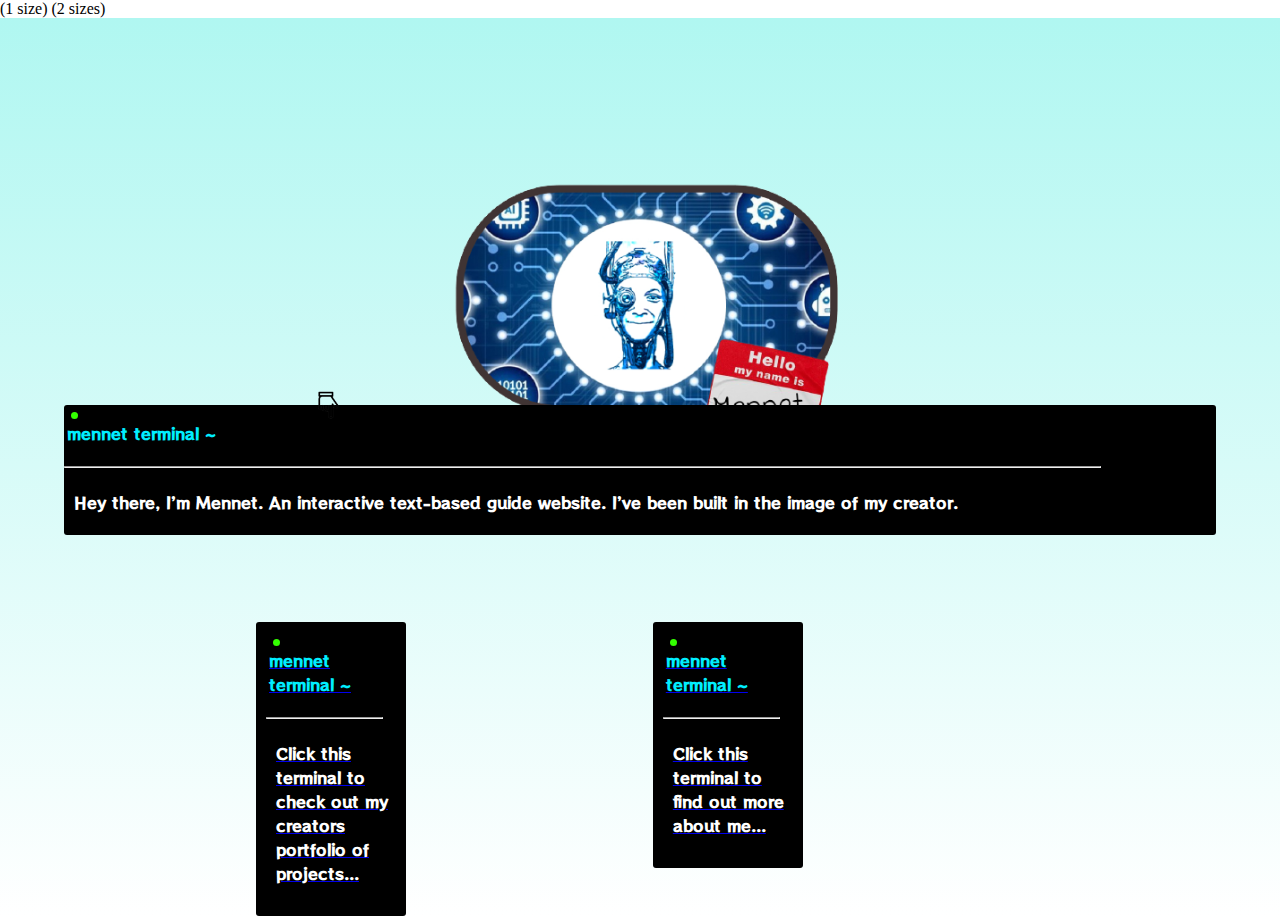
<file: index.html>
<!DOCTYPE html>
<html lang="en">
<head>
  <meta charset="UTF-8">
  <meta http-equiv="X-UA-Compatible" content="IE=edge">
  <meta name="viewport" content="width=device-width, initial-scale=1.0">
  <title>Ayanda's Portfolio</title>

  
<link rel="icon" href="Mennet Profile Headshot.jpg" sizes="16x16" type="image/png"> (1 size)
<link rel="icon" href="Mennet Profile Headshot.jpg" sizes="16x16 32x32" type="image/png"> (2 sizes)

  <link rel="stylesheet" href="styles.css">
  <link rel="preconnect" href="https://fonts.googleapis.com">
<link rel="preconnect" href="https://fonts.gstatic.com" crossorigin>
<link href="https://fonts.googleapis.com/css2?family=RocknRoll+One&display=swap" rel="stylesheet">
</head>
<body>
  
  <div class="content-container">

    <div class="mennet-container">

      <div class="mennet-face">

        <img src="Mennet_Image_Face_version_2-removebg-preview.png" alt="">

        <div  id="t-one">
          <div class="online"></div>
          <h4 id="terminal-heading">mennet terminal ~</h4>
          <hr id="terminal-hr">
          <h4 class="terminal-text">Hey there, I’m Mennet. An interactive 
            text-based guide website. I’ve been built 
            in the image of my creator. </h4>

            
        </div>
<img src="hand.png" id="hand" alt="">
      </div>

      <div class="terminal-container">
        <br>
<br>
        <div  class="terminals" id="t-two"> 
          <a href="projects.html">
          <div class="online"></div>
          <h4 id="terminal-heading">mennet terminal ~</h4>
          <hr>
        <h4 class="terminal-text"> Click this terminal to check out my creators portfolio of projects...</h4>
      
      </a>
      </div>

        <br>

        <div class="terminals" id="t-three"> 
          <a href="about.html" >
          <div class="online"></div>
          <h4 id="terminal-heading">mennet terminal ~</h4>
          <hr>
          <h4 class="terminal-text">Click this terminal to find out more about me...</h4>
        </a>
        </div>

      </div>

    </div>


  </div>
  

</body>
</html>
</file>
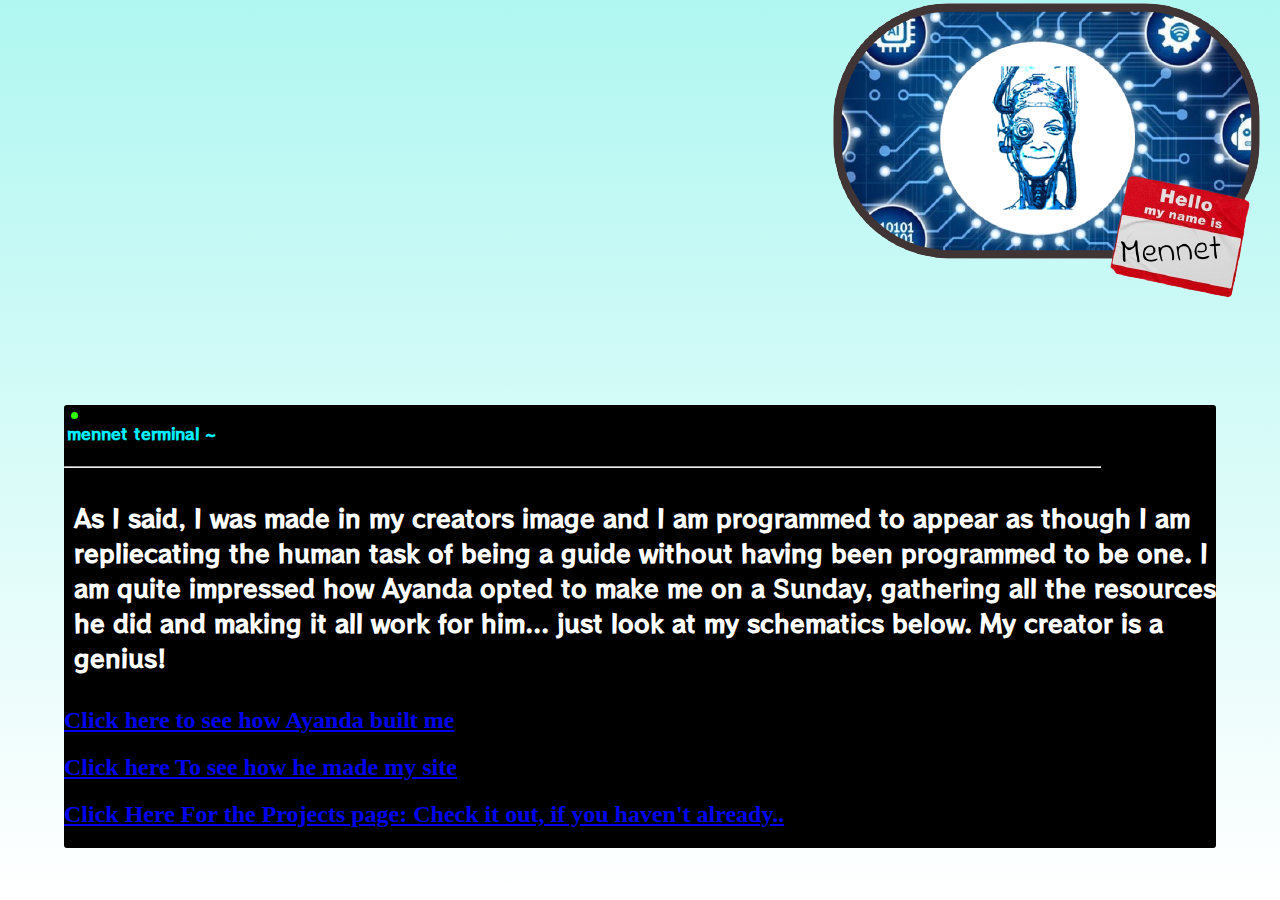
<file: about.html>
<!DOCTYPE html>
<html lang="en">
<head>
  <meta charset="UTF-8">
  <meta http-equiv="X-UA-Compatible" content="IE=edge">
  <meta name="viewport" content="width=device-width, initial-scale=1.0">
  <title>Ayanda's Portfolio</title>

  <link rel="icon" href="Mennet Profile Headshot.jpg" sizes="16x16" type="image/png"> 
<link rel="icon" href="Mennet Profile Headshot.jpg" sizes="16x16 32x32" type="image/png"> 

  <link rel="stylesheet" href="css1.css">
  <link rel="preconnect" href="https://fonts.googleapis.com">
<link rel="preconnect" href="https://fonts.gstatic.com" crossorigin>
<link href="https://fonts.googleapis.com/css2?family=RocknRoll+One&display=swap" rel="stylesheet">
</head>
<body>
  
  <div class="content-container">

    <div class="mennet-container">

      <div class="mennet-face">

        <img src="Mennet_Image_Face_version_2-removebg-preview.png" alt="">
    
        <div  id="t-one">
          <div class="online"></div>
          <h4 id="terminal-heading">mennet terminal ~</h4>
          <hr id="terminal-hr">
          <div class="terminal-text-container">
          <h4 class="terminal-text">
            As I said, I was made in my creators image and I am programmed to appear as though 
            I am repliecating the human task of being a guide without having been programmed to be 
            one. I am quite impressed how Ayanda opted to make me on a Sunday, gathering all the resources he 
            did and making it all work for him... just look at my schematics below. My creator is a genius!  
         
              </h4>

              <h2><a href="Mennets Face.pdf" target="_blank">Click here to see how Ayanda built me </a></h2>

        <h2><a href="design2.pdf" target="_blank">Click here To see how he made my site  </a></h2>
        
        <h2><a href="projects.html" target="_blank">Click Here For the Projects page: Check it out, if you haven't already..  </a></h2>
        
      
            </div>
            </div>

      </div>



    </div>



    
  
  
  
      </div>

    


  </div>
  

</body>
</html>
</file>
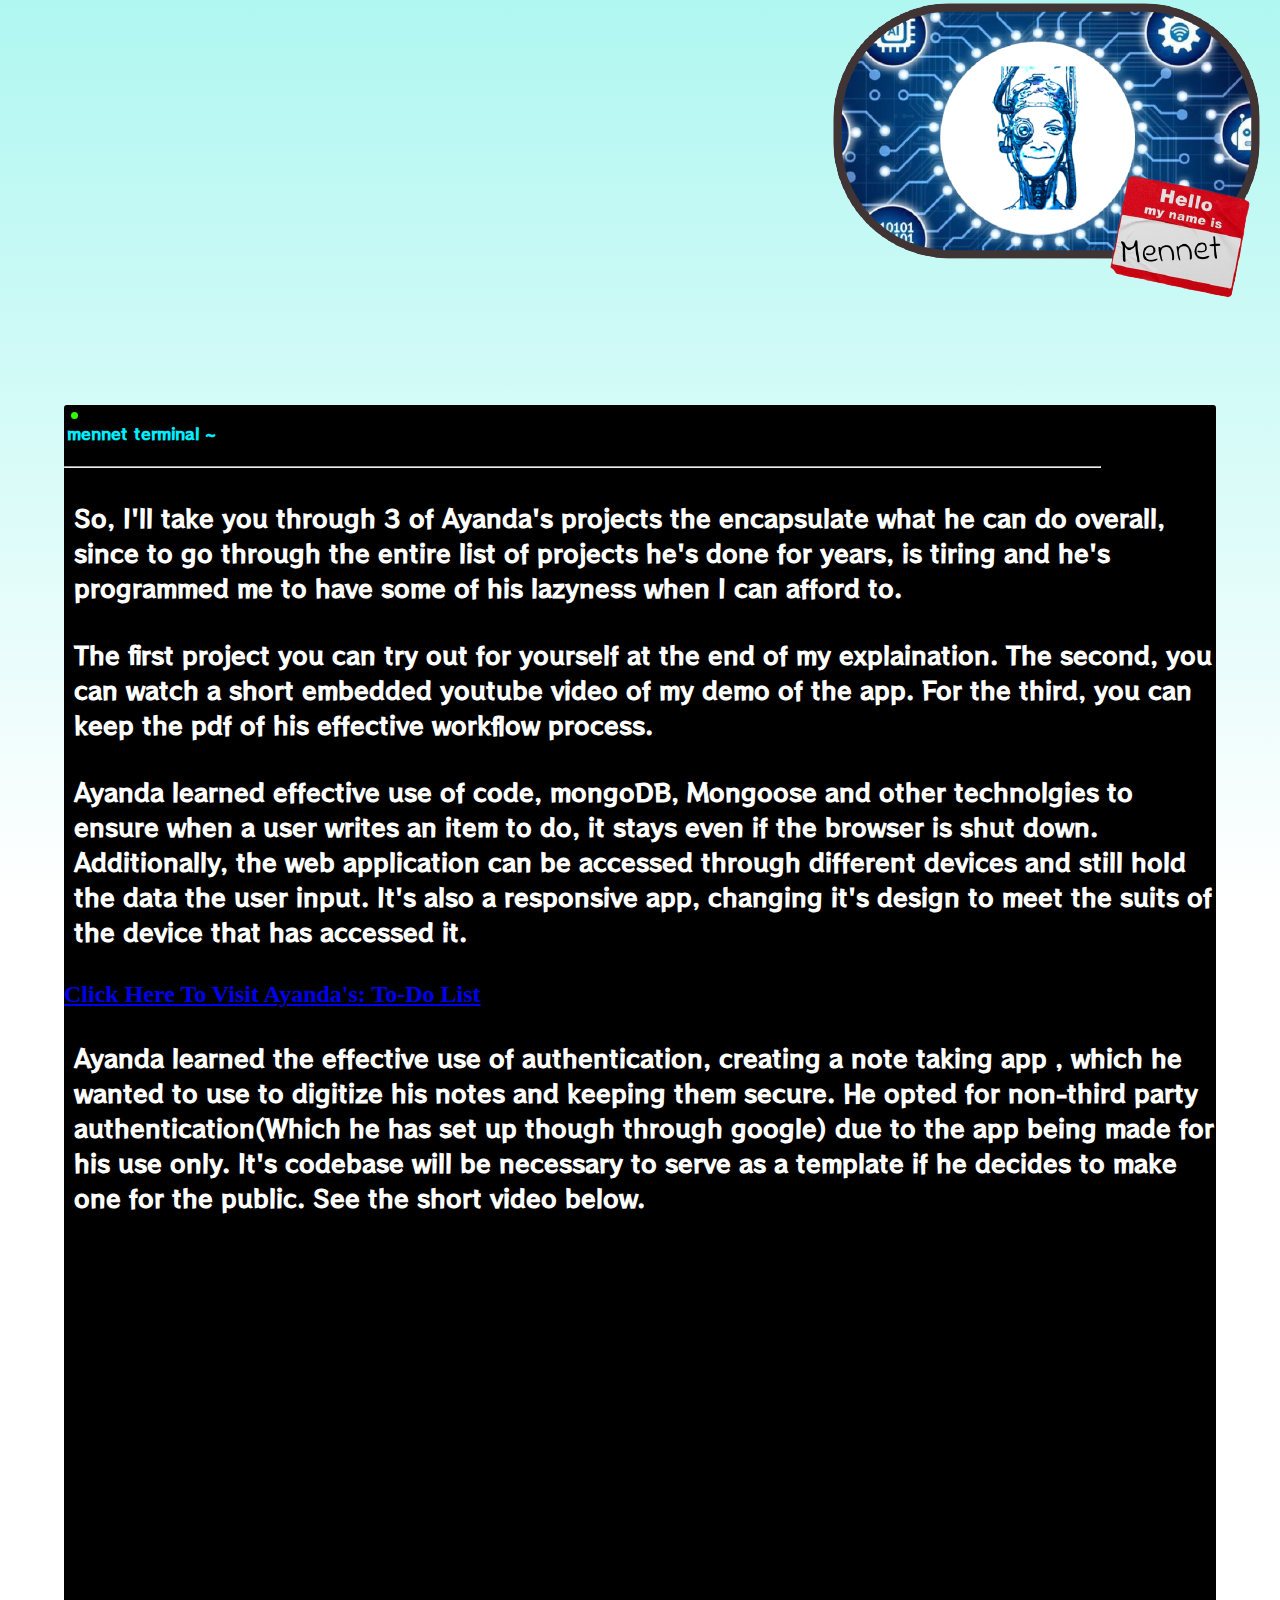
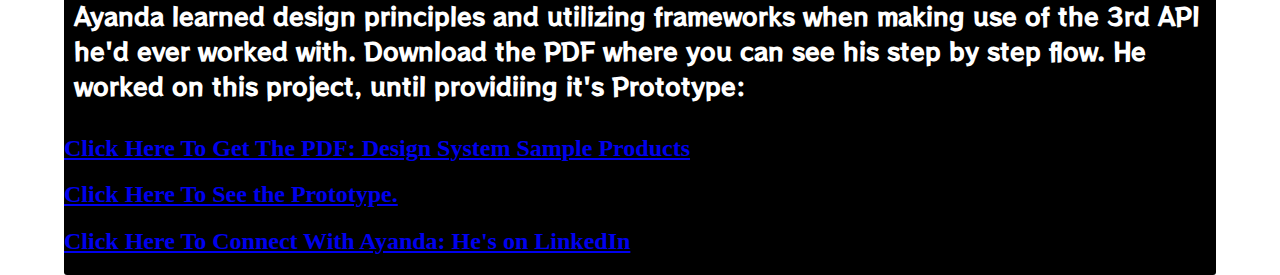
<file: projects.html>
<!DOCTYPE html>
<html lang="en">
<head>
  <meta charset="UTF-8">
  <meta http-equiv="X-UA-Compatible" content="IE=edge">
  <meta name="viewport" content="width=device-width, initial-scale=1.0">
  <title>Ayanda's Portfolio</title>


  <link rel="icon" href="Mennet Profile Headshot.jpg" sizes="16x16" type="image/png"> 
<link rel="icon" href="Mennet Profile Headshot.jpg" sizes="16x16 32x32" type="image/png"> 


  <link rel="stylesheet" href="css.css">
  <link rel="preconnect" href="https://fonts.googleapis.com">
<link rel="preconnect" href="https://fonts.gstatic.com" crossorigin>
<link href="https://fonts.googleapis.com/css2?family=RocknRoll+One&display=swap" rel="stylesheet">
</head>
<body>
  
  <div class="content-container">

    <div class="mennet-container">

      <div class="mennet-face">

        <img src="Mennet_Image_Face_version_2-removebg-preview.png" alt="">
    
        <div  id="t-one">
          <div class="online"></div>
          <h4 id="terminal-heading">mennet terminal ~</h4>
          <hr id="terminal-hr">
          <div class="terminal-text-container">
          <h4 class="terminal-text">
            So, I'll take you through 3 of Ayanda's
              projects the encapsulate what he can do overall, since to go through the entire 
              list of projects he's done for years, is tiring and he's programmed me to have some of 
              his lazyness when I can afford to.
              </h4>

              <h4 class="terminal-text">The first project you can try out for yourself at the end 
                  of my explaination. The second, you can watch a short embedded youtube video of my demo 
                  of the app. For the third, you can keep the pdf of his effective workflow process.
              </h4>


              <h4 class="terminal-text">Ayanda learned effective use of code,
                  mongoDB, Mongoose and other technolgies to ensure when a user
                  writes an item to do, it stays even if the browser is shut down. 
                  Additionally, the web application can be accessed through different
                  devices and still hold the data the user input. It's also 
                  a responsive app, changing it's design to meet the suits of the 
                  device that has accessed it. 
                </h4>
                <h2><a href="https://morning-waters-14017.herokuapp.com/" target="_blank">Click Here To Visit Ayanda's: To-Do List </a></h2>
        
                <h4 class="terminal-text">




        </h4>

        <h4 class="terminal-text">

Ayanda learned the effective use of authentication, creating a note taking app 
, which he wanted to use to digitize his notes and keeping them secure. He opted
for non-third party authentication(Which he has set up though through google) 
due to the app being made for his use only. 
It's codebase will be necessary to serve as a template 
if he decides to make one for the public. 
See the short video below.
        </h4>
<div>
    <iframe width="100%" height="315" src="https://www.youtube.com/embed/PDHMDvfAeO0" title="YouTube video player" frameborder="0" allow="accelerometer; autoplay; clipboard-write; encrypted-media; gyroscope; picture-in-picture" allowfullscreen></iframe>
    </div>

        <h4 class="terminal-text">

Ayanda learned design principles and utilizing frameworks when making use of the 3rd API he'd ever worked with.
Download the PDF where you can see his step by step flow. He worked on this project, until providiing it's 
Prototype:

        </h4>

        <h2><a href="design.pdf" target="_blank">Click Here To Get The PDF: Design System Sample Products </a></h2>

        <h2><a href="https://youtu.be/eiNvrObpUAM" target="_blank">Click Here To See the Prototype.</a></h2>


    
        <h2><a href="https://www.linkedin.com/in/akmyrightchoice/" target="_blank">Click Here To Connect With Ayanda: He's on LinkedIn </a></h2>

            </div>
            </div>

      </div>



    </div>



    
  
  
  
      </div>

    


  </div>
  

</body>
</html>
</file>
<file: styles.css>
/* Width and height stay exact and don't increase 
cause of content.
font
 */

 * {
    box-sizing: border-box;
  

}

/* bg image should not have margins 
so it covers the whole screen device */
html, body {
    margin: 0;
}


/* bg image supplied and taking full size of 
screen and scaled to fit in browser in 
a central position no matter size of 
browser*/
.content-container {
    height: 100vh;
    width: 100vw;
    background-image: linear-gradient(rgb(176, 247, 241), rgb(255, 255, 255));

    /* child elements centers int the 
    middle of the screen */
    display: flex;
    justify-content: center;
    align-items: center; 
}

.mennet-container{
    max-width: 90%;
    padding: 0px;

}

.mennet-face{
    display: flex;
    flex-direction: column;
    justify-content: center;
    align-items: center;
    padding-top: 20px;
    padding-left: 30px;
}

img{
   
    max-width: 90%;
    padding-right: 20px;

}


.terminals{

    position: absolute;
    top: 92%;

    background-color: black;
    width: 100px;
padding: 10px;
    margin-top: 100px;

}


#t-one{
    position: absolute;
    top: 60%;
    width: 90%;
    height: fit-content;
    background-color: black;
    left: 5%;

}

#t-two{
    left: 1%;
    width: 150px;
}
#t-three{
    left: 51%;
    width: 150px;
  
}

#terminal-heading{
    color: rgb(0, 238, 255);
    font-family: 'RocknRoll One', sans-serif;
    margin-top: 2px;
    padding: 0 0 0 3px;
}
.terminal-text{
    color: white;
    font-family: 'RocknRoll One', sans-serif;
    padding-left: 10px;
}

.online{
background-color: rgb(51, 255, 0);
margin: 7px 0px 0px 7px;
border-radius: 100%;
width: 7px;
height: 7px;
}

.terminal-container{
    margin-top: 100px;
}

hr{
    margin: 0;
    padding: 0;
    width: 90%;
    
}

.terminal-hr{
    width: 100%;
}

#hand{

position: absolute;
top: 340px;
left:100px;
    width: 60px;
  

    
}

#hand {
    -webkit-animation: scaling 1s 4 ease;
    -webkit-animation-iteration-count: infinite;
    -webkit-animation-direction: alternate;
}
@-webkit-keyframes scaling {
    from {
        -webkit-transform: scale(0.7);
    }
    to {
        -webkit-transform: scale(0.9);
    }
}

/* Small devices (portrait tablets and large phones, 600px and up) */
@media only screen and (min-width: 600px) {

    #hand{

        position: absolute;
        top: 385px;
        left:310px;
            width: 60px;
          
        
            
        }

      
   /* Width and height stay exact and don't increase 
cause of content.
font
 */

 * {
    box-sizing: border-box;
  

}

/* bg image should not have margins 
so it covers the whole screen device */
html, body {
    margin: 0;
}


/* bg image supplied and taking full size of 
screen and scaled to fit in browser in 
a central position no matter size of 
browser*/
.content-container {
    height: 100vh;
    width: 100vw;
    background-image: linear-gradient(rgb(176, 247, 241), rgb(255, 255, 255));

    /* child elements centers int the 
    middle of the screen */
    display: flex;
    justify-content: center;
    align-items: center; 
    padding-top: 0px;
}

.mennet-container{
    max-width: 90%;
    padding-bottom: 170px;

}

.mennet-face{
    display: flex;
    flex-direction: column;
    justify-content: center;
    align-items: center;
    padding-top: 20px;
    padding-left: 30px;
}

img{
    
   
    max-width: 90%;
    padding-right: 20px;
}


.terminals{

    position: absolute;
    top: 58%;

    background-color: black;
    width: 100px;
padding: 10px;
    margin-top: 100px;

}


#t-one{
    position: absolute;
    top: 45%;
    width: 90%;
    height: fit-content;
    background-color: black;
    left: 5%;
    border-radius: 3px;

}

#t-two{
    left: 20%;
    width: 150px;
    border-radius: 3px;
}
#t-three{
    left: 51%;
    width: 150px;
    border-radius: 3px;
  
}

#terminal-heading{
    color: rgb(0, 238, 255);
    font-family: 'RocknRoll One', sans-serif;
    margin-top: 2px;
    padding: 0 0 0 3px;
}
.terminal-text{
    color: white;
    font-family: 'RocknRoll One', sans-serif;
    padding-left: 10px;
}

.online{
background-color: rgb(51, 255, 0);
margin: 7px 0px 0px 7px;
border-radius: 100%;
width: 7px;
height: 7px;
}

.terminal-container{
    margin-top: 100px;
}

hr{
    margin: 0;
    padding: 0;
    width: 90%;
    
}

.terminal-hr{
    width: 100%;
} 
  }
</file>
<file: css1.css>
/* Width and height stay exact and don't increase 
cause of content.
font
 */

 * {
    box-sizing: border-box;
  

}

/* bg image should not have margins 
so it covers the whole screen device */
html, body {
    margin: 0;
}


/* bg image supplied and taking full size of 
screen and scaled to fit in browser in 
a central position no matter size of 
browser*/
.content-container {
    height: 100vh;
    width: 100vw;
    background-image: linear-gradient(rgb(176, 247, 241), rgb(255, 255, 255));

    /* child elements centers int the 
    middle of the screen */
    display: flex;
    justify-content: center;
    align-items: center; 
}

.mennet-container{
    max-width: 90%;
    padding: 0px;

}

.mennet-face{
    display: flex;
    flex-direction: column;
    justify-content: center;
    align-items: center;
    padding-top: 20px;
    padding-left: 30px;
}

img{
   
    max-width: 60%;
    padding-right: 20px;
    position: absolute;
    top: 0px;
    right: 0;


}





#t-one{
    position: absolute;
top: 100px;
    width: 90%;
    height: fit-content;
    background-color: black;


}


#terminal-heading{
    color: rgb(0, 238, 255);
    font-family: 'RocknRoll One', sans-serif;
    margin-top: 2px;
    padding: 0 0 0 3px;
}
.terminal-text{
    color: white;
    font-family: 'RocknRoll One', sans-serif;
    padding-left: 3px;
    font-size: 0.6rem;
}

.online{
background-color: rgb(51, 255, 0);
margin: 7px 0px 0px 7px;
border-radius: 100%;
width: 7px;
height: 7px;
}

.terminal-container{
    margin-top: 100px;
}

hr{
    margin: 0;
    padding: 0;
    width: 90%;
    
}

.terminal-hr{
    width: 100%;
}

#hand{

position: absolute;
top: 250px;
left:100px;
    width: 60px;
  

    
}

#hand {
    -webkit-animation: scaling 1s 4 ease;
    -webkit-animation-iteration-count: infinite;
    -webkit-animation-direction: alternate;
}
@-webkit-keyframes scaling {
    from {
        -webkit-transform: scale(0.7);
    }
    to {
        -webkit-transform: scale(0.9);
    }
}



/* Small devices (portrait tablets and large phones, 600px and up) */
@media only screen and (min-width: 600px) {

    #hand{

        position: absolute;
        top: 400px;
        left:310px;
            width: 60px;
          
        
            
        }

      
   /* Width and height stay exact and don't increase 
cause of content.
font
 */

 * {
    box-sizing: border-box;
  

}

/* bg image should not have margins 
so it covers the whole screen device */
html, body {
    margin: 0;
}


/* bg image supplied and taking full size of 
screen and scaled to fit in browser in 
a central position no matter size of 
browser*/
.content-container {
    height: 100vh;
    width: 100vw;
    background-image: linear-gradient(rgb(176, 247, 241), rgb(255, 255, 255));

    /* child elements centers int the 
    middle of the screen */
    display: flex;
    justify-content: center;
    align-items: center; 
    padding-top: 0px;
}

.mennet-container{
    max-width: 90%;
    padding-bottom: 170px;

}

.mennet-face{
    display: flex;
    flex-direction: column;
    justify-content: center;
    align-items: center;
    padding-top: 20px;
    padding-left: 30px;
}

img{
    
   
    max-width: 90%;
    padding-right: 20px;
  
}





#t-one{
    position: absolute;
    top: 45%;
    width: 90%;
    height: fit-content;
    background-color: black;
    left: 5%;
    border-radius: 3px;

}

#terminal-heading{
    color: rgb(0, 238, 255);
    font-family: 'RocknRoll One', sans-serif;
    margin-top: 2px;
    padding: 0 0 0 3px;
}
.terminal-text{
    color: white;
    font-family: 'RocknRoll One', sans-serif;
    padding-left: 10px;
    font-size: x-large;
}

.online{
background-color: rgb(51, 255, 0);
margin: 7px 0px 0px 7px;
border-radius: 100%;
width: 7px;
height: 7px;
}

.terminal-container{
    margin-top: 100px;
}

hr{
    margin: 0;
    padding: 0;
    width: 90%;
    
}

.terminal-hr{
    width: 100%;
} 
  }
</file>
<file: css.css>
/* Width and height stay exact and don't increase 
cause of content.
font
 */

 * {
    box-sizing: border-box;
  

}

/* bg image should not have margins 
so it covers the whole screen device */
html, body {
    margin: 0;
}


/* bg image supplied and taking full size of 
screen and scaled to fit in browser in 
a central position no matter size of 
browser*/
.content-container {
    height: 100vh;
    width: 100vw;
    background-image: linear-gradient(rgb(176, 247, 241), rgb(255, 255, 255));

    /* child elements centers int the 
    middle of the screen */
    display: flex;
    justify-content: center;
    align-items: center; 
}

.mennet-container{
    max-width: 90%;
    padding: 0px;

}

.mennet-face{
    display: flex;
    flex-direction: column;
    justify-content: center;
    align-items: center;
    padding-top: 20px;
    padding-left: 30px;
}

img{
   
    max-width: 60%;
    padding-right: 20px;
    position: absolute;
    top: 0px;
    right: 0;


}





#t-one{
    position: absolute;
top: 100px;
    width: 90%;
    height: fit-content;
    background-color: black;


}


#terminal-heading{
    color: rgb(0, 238, 255);
    font-family: 'RocknRoll One', sans-serif;
    margin-top: 2px;
    padding: 0 0 0 3px;
}
.terminal-text{
    color: white;
    font-family: 'RocknRoll One', sans-serif;
    padding-left: 3px;
    font-size: 0.6rem;
}

.online{
background-color: rgb(51, 255, 0);
margin: 7px 0px 0px 7px;
border-radius: 100%;
width: 7px;
height: 7px;
}

.terminal-container{
    margin-top: 100px;
}

hr{
    margin: 0;
    padding: 0;
    width: 90%;
    
}

.terminal-hr{
    width: 100%;
}

#hand{

position: absolute;
top: 250px;
left:100px;
    width: 60px;
  

    
}

#hand {
    -webkit-animation: scaling 1s 4 ease;
    -webkit-animation-iteration-count: infinite;
    -webkit-animation-direction: alternate;
}
@-webkit-keyframes scaling {
    from {
        -webkit-transform: scale(0.7);
    }
    to {
        -webkit-transform: scale(0.9);
    }
}



/* Small devices (portrait tablets and large phones, 600px and up) */
@media only screen and (min-width: 600px) {

    #hand{

        position: absolute;
        top: 400px;
        left:310px;
            width: 60px;
          
        
            
        }

      
   /* Width and height stay exact and don't increase 
cause of content.
font
 */

 * {
    box-sizing: border-box;
  

}

/* bg image should not have margins 
so it covers the whole screen device */
html, body {
    margin: 0;
}


/* bg image supplied and taking full size of 
screen and scaled to fit in browser in 
a central position no matter size of 
browser*/
.content-container {
    height: 100vh;
    width: 100vw;
    background-image: linear-gradient(rgb(176, 247, 241), rgb(255, 255, 255));

    /* child elements centers int the 
    middle of the screen */
    display: flex;
    justify-content: center;
    align-items: center; 
    padding-top: 0px;
}

.mennet-container{
    max-width: 90%;
    padding-bottom: 170px;

}

.mennet-face{
    display: flex;
    flex-direction: column;
    justify-content: center;
    align-items: center;
    padding-top: 20px;
    padding-left: 30px;
}

img{
    
   
    max-width: 90%;
    padding-right: 20px;
  
}





#t-one{
    position: absolute;
    top: 45%;
    width: 90%;
    height: fit-content;
    background-color: black;
    left: 5%;
    border-radius: 3px;

}

#terminal-heading{
    color: rgb(0, 238, 255);
    font-family: 'RocknRoll One', sans-serif;
    margin-top: 2px;
    padding: 0 0 0 3px;
}
.terminal-text{
    color: white;
    font-family: 'RocknRoll One', sans-serif;
    padding-left: 10px;
    font-size: x-large;
}

.online{
background-color: rgb(51, 255, 0);
margin: 7px 0px 0px 7px;
border-radius: 100%;
width: 7px;
height: 7px;
}

.terminal-container{
    margin-top: 100px;
}

hr{
    margin: 0;
    padding: 0;
    width: 90%;
    
}

.terminal-hr{
    width: 100%;
} 
  }
</file>
